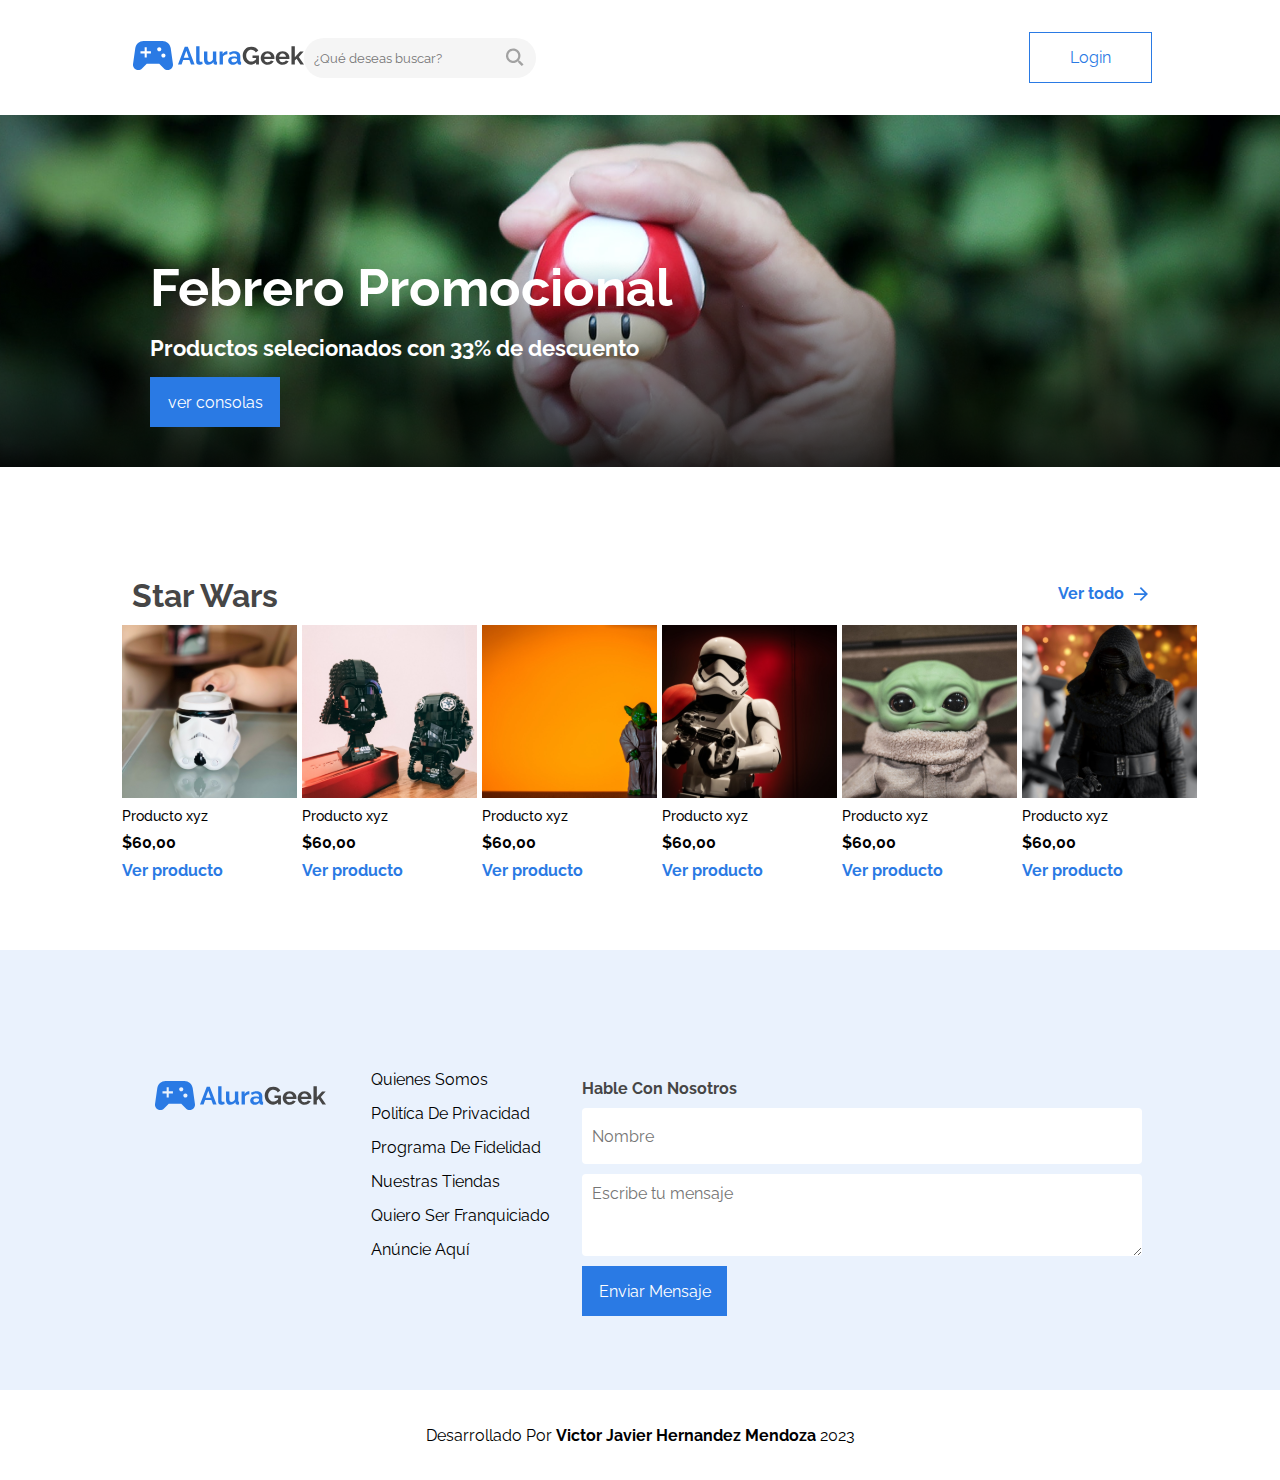
<file: index.html>
<!DOCTYPE html>
<html lang="es">

<head>
    <meta charset="UTF-8">
    <meta http-equiv="X-UA-Compatible" content="IE=edge">
    <meta name="viewport" content="width=device-width, initial-scale=1.0">
    <title>E-Commerce</title>
    <link rel="preconnect" href="https://fonts.googleapis.com">
    <link rel="preconnect" href="https://fonts.gstatic.com" crossorigin>
    <link
        href="https://fonts.googleapis.com/css2?family=Montserrat:wght@300;400;700&family=Open+Sans:wght@300;400;700&family=Raleway:ital,wght@0,100;0,200;0,300;0,400;0,700;1,500&display=swap"
        rel="stylesheet">
    <link rel="stylesheet" href="./css/reset.css">
    <link rel="stylesheet" href="./css/header.css">
    <link rel="stylesheet" href="./css/banner.css">
    <link rel="stylesheet" href="./css/productos.css">
    <link rel="stylesheet" href="./css/rodapie.css">
</head>

<body>
    <header>
        <ul class="contenedor">
            <li class="contenedor-logo">
                <img src="./resource/img/logo.svg" alt="alura geek">
            </li>
            <li class="contenedor-buscador">
                <input type="search" name="" id="buscar-text" placeholder="¿Qué deseas buscar?">
                <input class="btn-buscar" type="image" src="./resource/img/search.svg" alt="">
            </li>
            <li class="contenedor-login-header">
                <a class="btn-login" href="./login.html">Login</a>
            </li>
            <li class="contenedor-icono">
                <img src="./resource/img/icono-search.svg" alt="">
            </li>
        </ul>
    </header>
    <section class="banner">
        <h2 class="banner-titulo">febrero promocional</h2>
        <p class="banner-descripcion">Productos selecionados con 33% de descuento</p>
        <button class="banner-boton">ver consolas</button>
    </section>
    <section class="productos">
        <div class="productos-contenedor">
            <div class="productos-header">
                <ul class="header-items">
                    <li class="header-titulo">star wars</li>
                    <li class="header-link"><a href="#"><span>Ver todo</span> <img src="./resource/img/icono-flecha.svg"></a></li>
                </ul>
            </div>
            <div class="productos-body">
                <div class="producto">
                    <img src="./resource/img/productos/star-wars/sw-1.svg" alt="" class="producto-img">
                    <span class="producto-nombre">Producto xyz</span>
                    <span class="producto-precio">$60,00</span>
                    <a href="#" class="producto-ver">Ver producto</a>
                </div>
                <div class="producto">
                    <img src="./resource/img/productos/star-wars/sw-2.svg" alt="" class="producto-img">
                    <span class="producto-nombre">Producto xyz</span>
                    <span class="producto-precio">$60,00</span>
                    <a href="#" class="producto-ver">Ver producto</a>
                </div>
                <div class="producto">
                    <img src="./resource/img/productos/star-wars/sw-3.svg" alt="" class="producto-img">
                    <span class="producto-nombre">Producto xyz</span>
                    <span class="producto-precio">$60,00</span>
                    <a href="#" class="producto-ver">Ver producto</a>
                </div>
                <div class="producto">
                    <img src="./resource/img/productos/star-wars/sw-4.svg" alt="" class="producto-img">
                    <span class="producto-nombre">Producto xyz</span>
                    <span class="producto-precio">$60,00</span>
                    <a href="#" class="producto-ver">Ver producto</a>
                </div>
                <div class="producto">
                    <img src="./resource/img/productos/star-wars/sw-5.svg" alt="" class="producto-img">
                    <span class="producto-nombre">Producto xyz</span>
                    <span class="producto-precio">$60,00</span>
                    <a href="#" class="producto-ver">Ver producto</a>
                </div>
                <div class="producto">
                    <img src="./resource/img/productos/star-wars/sw-6.svg" alt="" class="producto-img">
                    <span class="producto-nombre">Producto xyz</span>
                    <span class="producto-precio">$60,00</span>
                    <a href="#" class="producto-ver">Ver producto</a>
                </div>
            </div>
        </div>
    </section>
    <footer class="rodapie">
        <div class="rodapie-empresa">
            <div class="logo-lista">
                <div class="rodapie-logo">
                    <img src="./resource/img/logo.svg" alt="logo">
                </div>
                <div class="rodapie-lista">
                    <li class="lista-item">quienes somos</li>
                    <li class="lista-item">politíca de privacidad</li>
                    <li class="lista-item">programa de fidelidad</li>
                    <li class="lista-item">nuestras tiendas</li>
                    <li class="lista-item">quiero ser franquiciado</li>
                    <li class="lista-item">anúncie aquí</li>
                </div>
            </div>
            <div class="rodapie-contacto">
                <form action="#">
                    <label class="contacto-titulo" for="">hable con nosotros</label>
                    <input class="contacto-nombre" type="text" placeholder="Nombre">
                    <textarea class="contacto-mensaje" name="" id="" cols="30" rows="10" placeholder="Escribe tu mensaje"></textarea>
                    <button class="contacto-boton">Enviar Mensaje</button>
                </form>
            </div>
        </div>
        <div class="rodapie-desarrollador">
            <span class="autor">Desarrollado por <b>Victor Javier Hernandez Mendoza</b> 2023</span>
        </div>
    </footer>
</body>
</html>
</file>
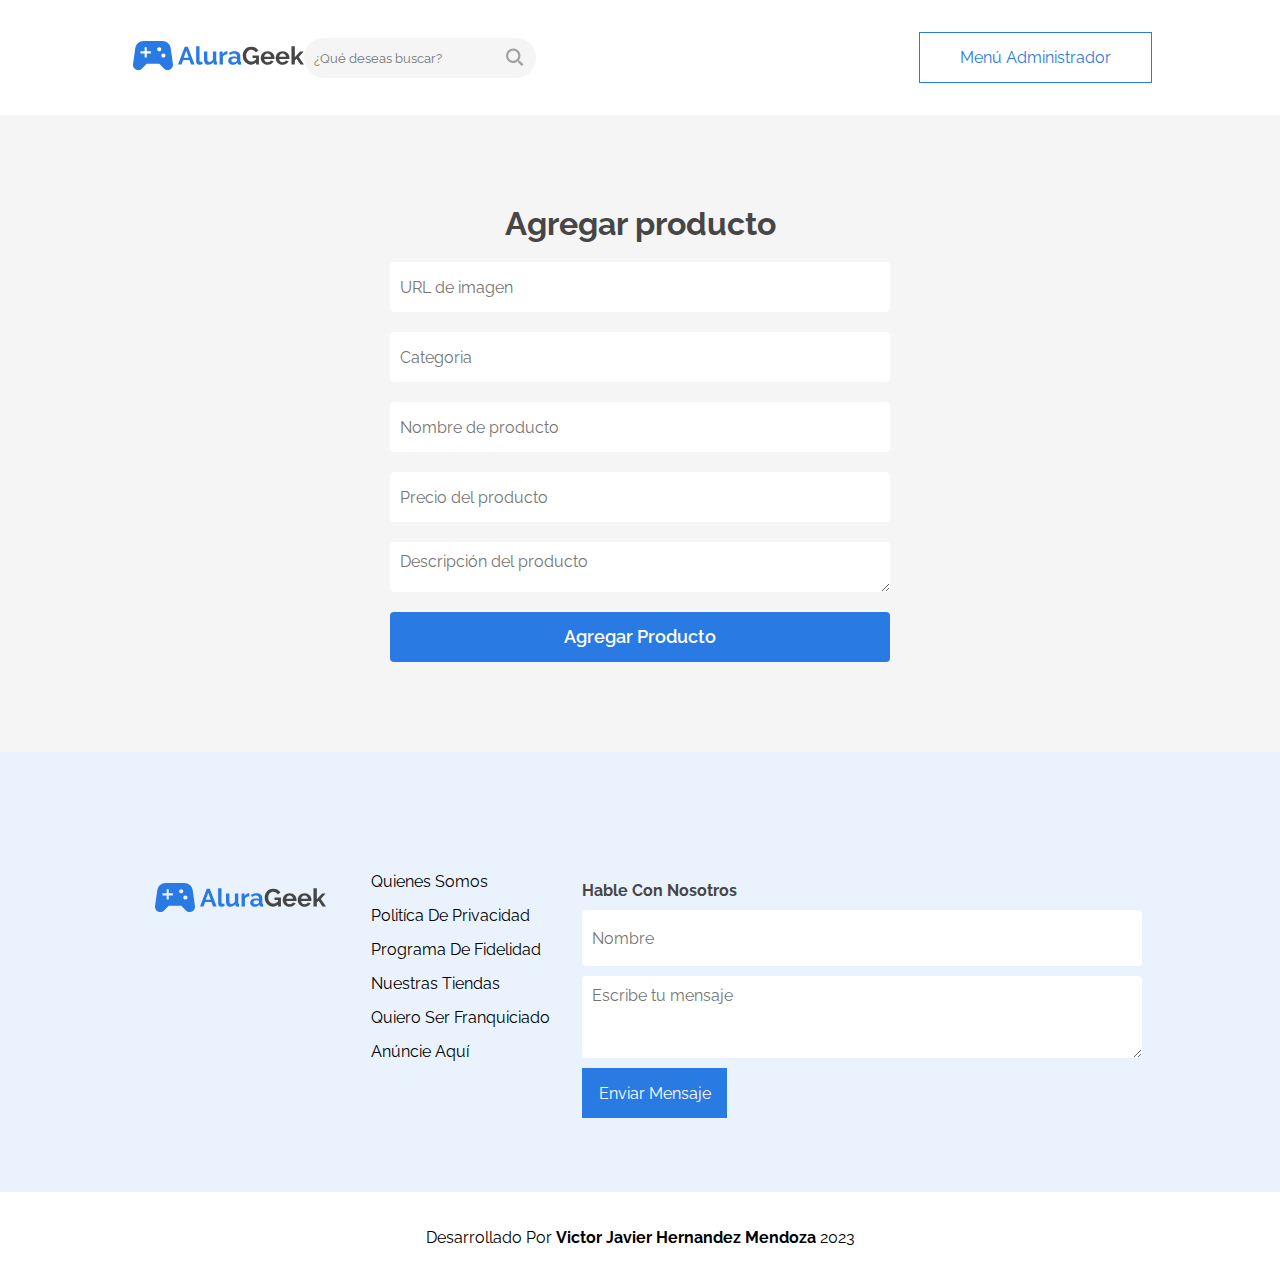
<file: agregar-producto.html>
<!DOCTYPE html>
<html lang="en">
<head>
    <meta charset="UTF-8">
    <meta http-equiv="X-UA-Compatible" content="IE=edge">
    <meta name="viewport" content="width=device-width, initial-scale=1.0">
    <title>Agregar Producto</title>
    <link
        href="https://fonts.googleapis.com/css2?family=Montserrat:wght@300;400;700&family=Open+Sans:wght@300;400;700&family=Raleway:ital,wght@0,100;0,200;0,300;0,400;0,700;1,500&display=swap"
        rel="stylesheet">
    <link rel="stylesheet" href="./css/reset.css">
    <link rel="stylesheet" href="./css/header.css">
    <link rel="stylesheet" href="./css/login/section-login.css">
    <link rel="stylesheet" href="./css/producto/agregar-producto.css">
    <link rel="stylesheet" href="./css/rodapie.css">
</head>

<body>
    <header>
        <ul class="contenedor">
            <li class="contenedor-logo">
                <img src="./resource/img/logo.svg" alt="alura geek">
            </li>
            <li class="contenedor-buscador">
                <input type="search" name="" id="buscar-text" placeholder="¿Qué deseas buscar?">
                <input class="btn-buscar" type="image" src="./resource/img/search.svg" alt="">
            </li>
            <li class="contenedor-login-header">
                <a class="btn-login" href="./productos.html">Menú Administrador</a>
            </li>
            <li class="contenedor-icono">
                <img src="./resource/img/icono-search.svg" alt="">
            </li>
        </ul>
    </header>
    <section class="contenedor-login">
        <form action="">
            <label class="login-titulo" for="">Agregar producto</label>
            <input class="login-item text-url" type="text" placeholder="URL de imagen">
            <input class="login-item text-categoria" type="text" placeholder="Categoria">
            <input class="login-item text-nombre" type="text" placeholder="Nombre de producto">
            <input class="login-item text-precio" type="number" placeholder="Precio del producto">
            <textarea class="login-item text-descricion" name="" id="" cols="30" rows="10"
                placeholder="Descripción del producto"></textarea>
            <a class="login-item login-boton" href="">Agregar Producto</a>
        </form>
    </section>
    <footer class="rodapie">
        <div class="rodapie-empresa">
            <div class="logo-lista">
                <div class="rodapie-logo">
                    <img src="./resource/img/logo.svg" alt="logo">
                </div>
                <div class="rodapie-lista">
                    <li class="lista-item">quienes somos</li>
                    <li class="lista-item">politíca de privacidad</li>
                    <li class="lista-item">programa de fidelidad</li>
                    <li class="lista-item">nuestras tiendas</li>
                    <li class="lista-item">quiero ser franquiciado</li>
                    <li class="lista-item">anúncie aquí</li>
                </div>
            </div>
            <div class="rodapie-contacto">
                <form action="#">
                    <label class="contacto-titulo" for="">hable con nosotros</label>
                    <input class="contacto-nombre" type="text" placeholder="Nombre">
                    <textarea class="contacto-mensaje" name="" id="" cols="30" rows="10"
                        placeholder="Escribe tu mensaje"></textarea>
                    <button class="contacto-boton">Enviar Mensaje</button>
                </form>
            </div>
        </div>
        <div class="rodapie-desarrollador">
            <span class="autor">Desarrollado por <b>Victor Javier Hernandez Mendoza</b> 2023</span>
        </div>
    </footer>
</body>
</html>
</file>
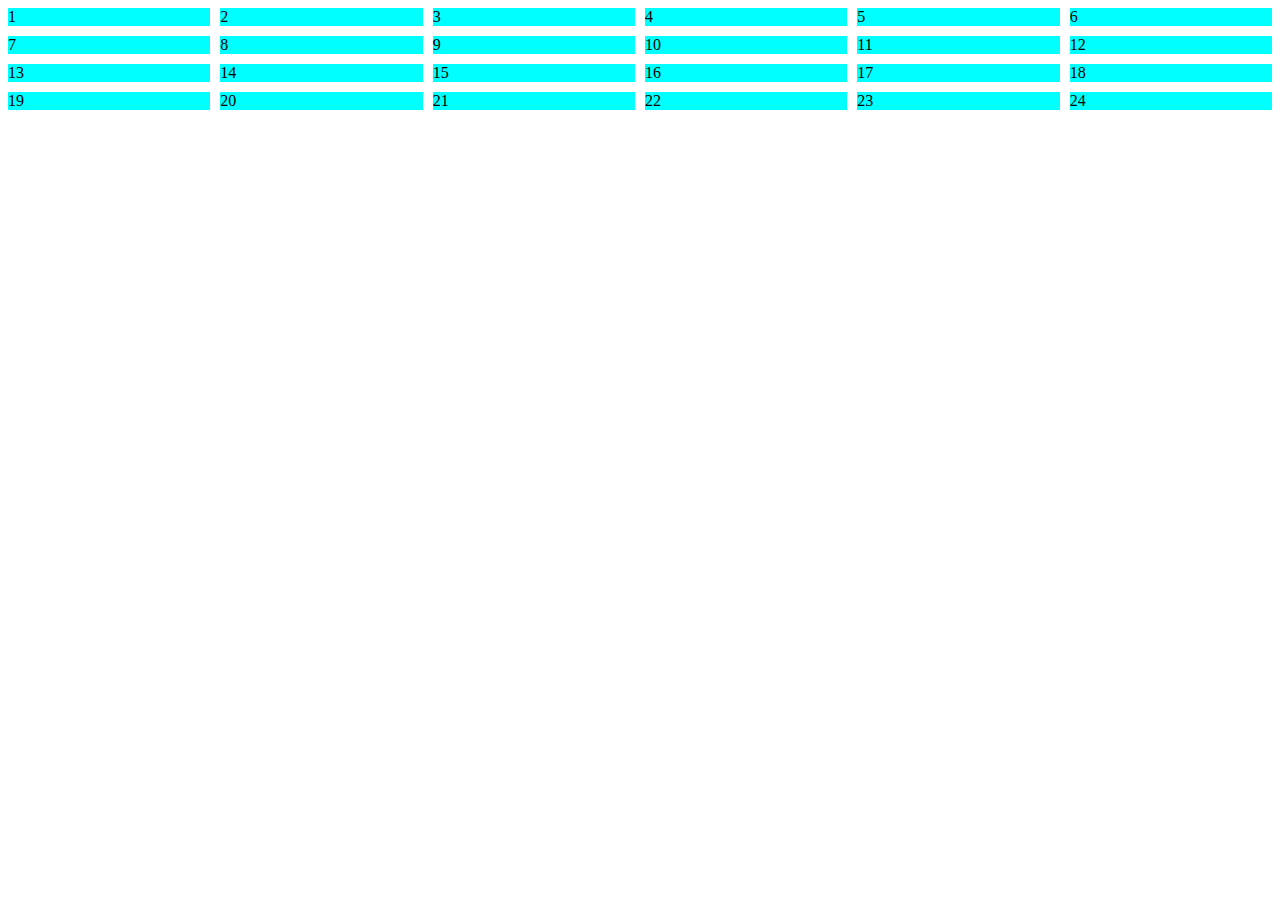
<file: grid.html>
<!DOCTYPE html>
<html lang="en">
<head>
    <meta charset="UTF-8">
    <meta http-equiv="X-UA-Compatible" content="IE=edge">
    <meta name="viewport" content="width=device-width, initial-scale=1.0">
    <title>Document</title>
    <link rel="stylesheet" href="./grid.css">
</head>
<body>
<div class="grid-container">
    <div class="item">1</div>
    <div class="item">2</div>
    <div class="item">3</div>
    <div class="item">4</div>
    <div class="item">5</div>
    <div class="item">6</div>
    <div class="item">7</div>
    <div class="item">8</div>
    <div class="item">9</div>
    <div class="item">10</div>
    <div class="item">11</div>
    <div class="item">12</div>
    <div class="item">13</div>
    <div class="item">14</div>
    <div class="item">15</div>
    <div class="item">16</div>
    <div class="item">17</div>
    <div class="item">18</div>
    <div class="item">19</div>
    <div class="item">20</div>
    <div class="item">21</div>
    <div class="item">22</div>
    <div class="item">23</div>
    <div class="item">24</div>
</div>
</body>
</html>
</file>
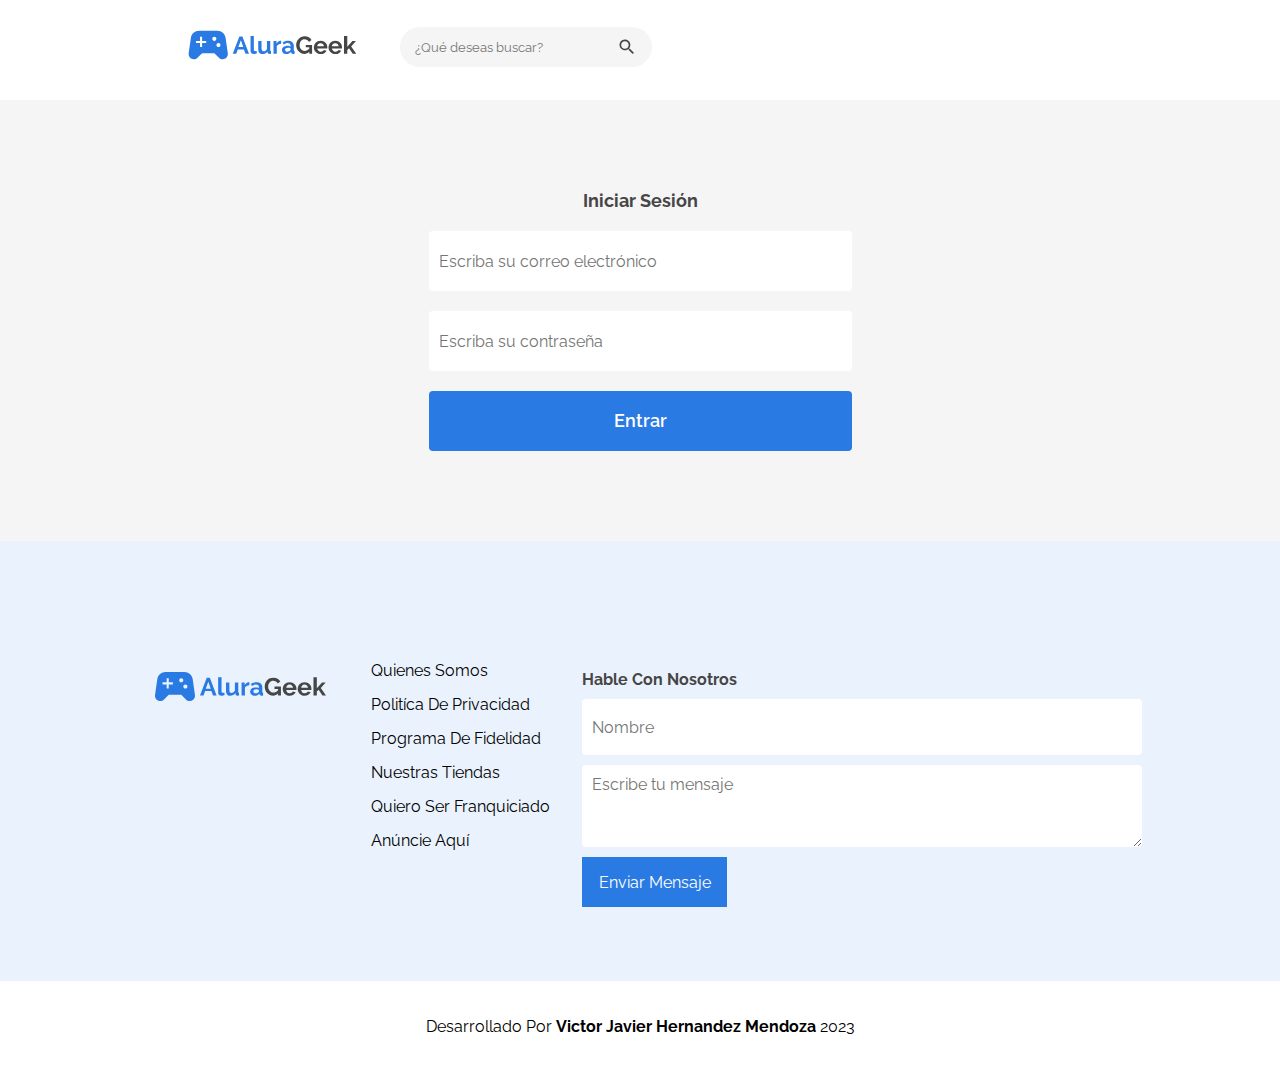
<file: login.html>
<!DOCTYPE html>
<html lang="en">

<head>
    <meta charset="UTF-8">
    <meta http-equiv="X-UA-Compatible" content="IE=edge">
    <meta name="viewport" content="width=device-width, initial-scale=1.0">
    <title>Login</title>
    <link
        href="https://fonts.googleapis.com/css2?family=Montserrat:wght@300;400;700&family=Open+Sans:wght@300;400;700&family=Raleway:ital,wght@0,100;0,200;0,300;0,400;0,700;1,500&display=swap"
        rel="stylesheet">
    <link rel="stylesheet" href="./css/reset.css">
    <link rel="stylesheet" href="./css/login/header-login.css">
    <link rel="stylesheet" href="./css/login/section-login.css">
    <link rel="stylesheet" href="./css/rodapie.css">
</head>

<body>
    <header class="header-login">
        <ul class="login-contenedor-busqueda">
            <li class="login-items logo-header">
                <img src="./resource/img/logo.svg" alt="">
            </li>
            <li class="login-items buscador">
                <input type="search" name="" id="login-busqueda" placeholder="¿Qué deseas buscar?">
                <input type="image" id="login-icono-busqueda" src="./resource/img/icono-search.svg" alt="">
            </li>
        </ul>
    </header>
    <section class="contenedor-login">
        <form action="">
            <label class="login-titulo" for="">Iniciar Sesión</label>
            <input class="login-item login-nombre" type="text" placeholder="Escriba su correo electrónico">
            <input class="login-item" type="item password" name="" id="login-password" placeholder="Escriba su contraseña">
            <a class="login-item login-boton" href="./productos.html">Entrar</a>
        </form>
    </section>
    <footer class="rodapie">
        <div class="rodapie-empresa">
            <div class="logo-lista">
                <div class="rodapie-logo">
                    <img src="./resource/img/logo.svg" alt="logo">
                </div>
                <div class="rodapie-lista">
                    <li class="lista-item">quienes somos</li>
                    <li class="lista-item">politíca de privacidad</li>
                    <li class="lista-item">programa de fidelidad</li>
                    <li class="lista-item">nuestras tiendas</li>
                    <li class="lista-item">quiero ser franquiciado</li>
                    <li class="lista-item">anúncie aquí</li>
                </div>
            </div>
            <div class="rodapie-contacto">
                <form action="#">
                    <label class="contacto-titulo" for="">hable con nosotros</label>
                    <input class="contacto-nombre" type="text" placeholder="Nombre">
                    <textarea class="contacto-mensaje" name="" id="" cols="30" rows="10" placeholder="Escribe tu mensaje"></textarea>
                    <button class="contacto-boton">Enviar Mensaje</button>
                </form>
            </div>
        </div>
        <div class="rodapie-desarrollador">
            <span class="autor">Desarrollado por <b>Victor Javier Hernandez Mendoza</b> 2023</span>
        </div>
    </footer>
</body>

</html>
</file>
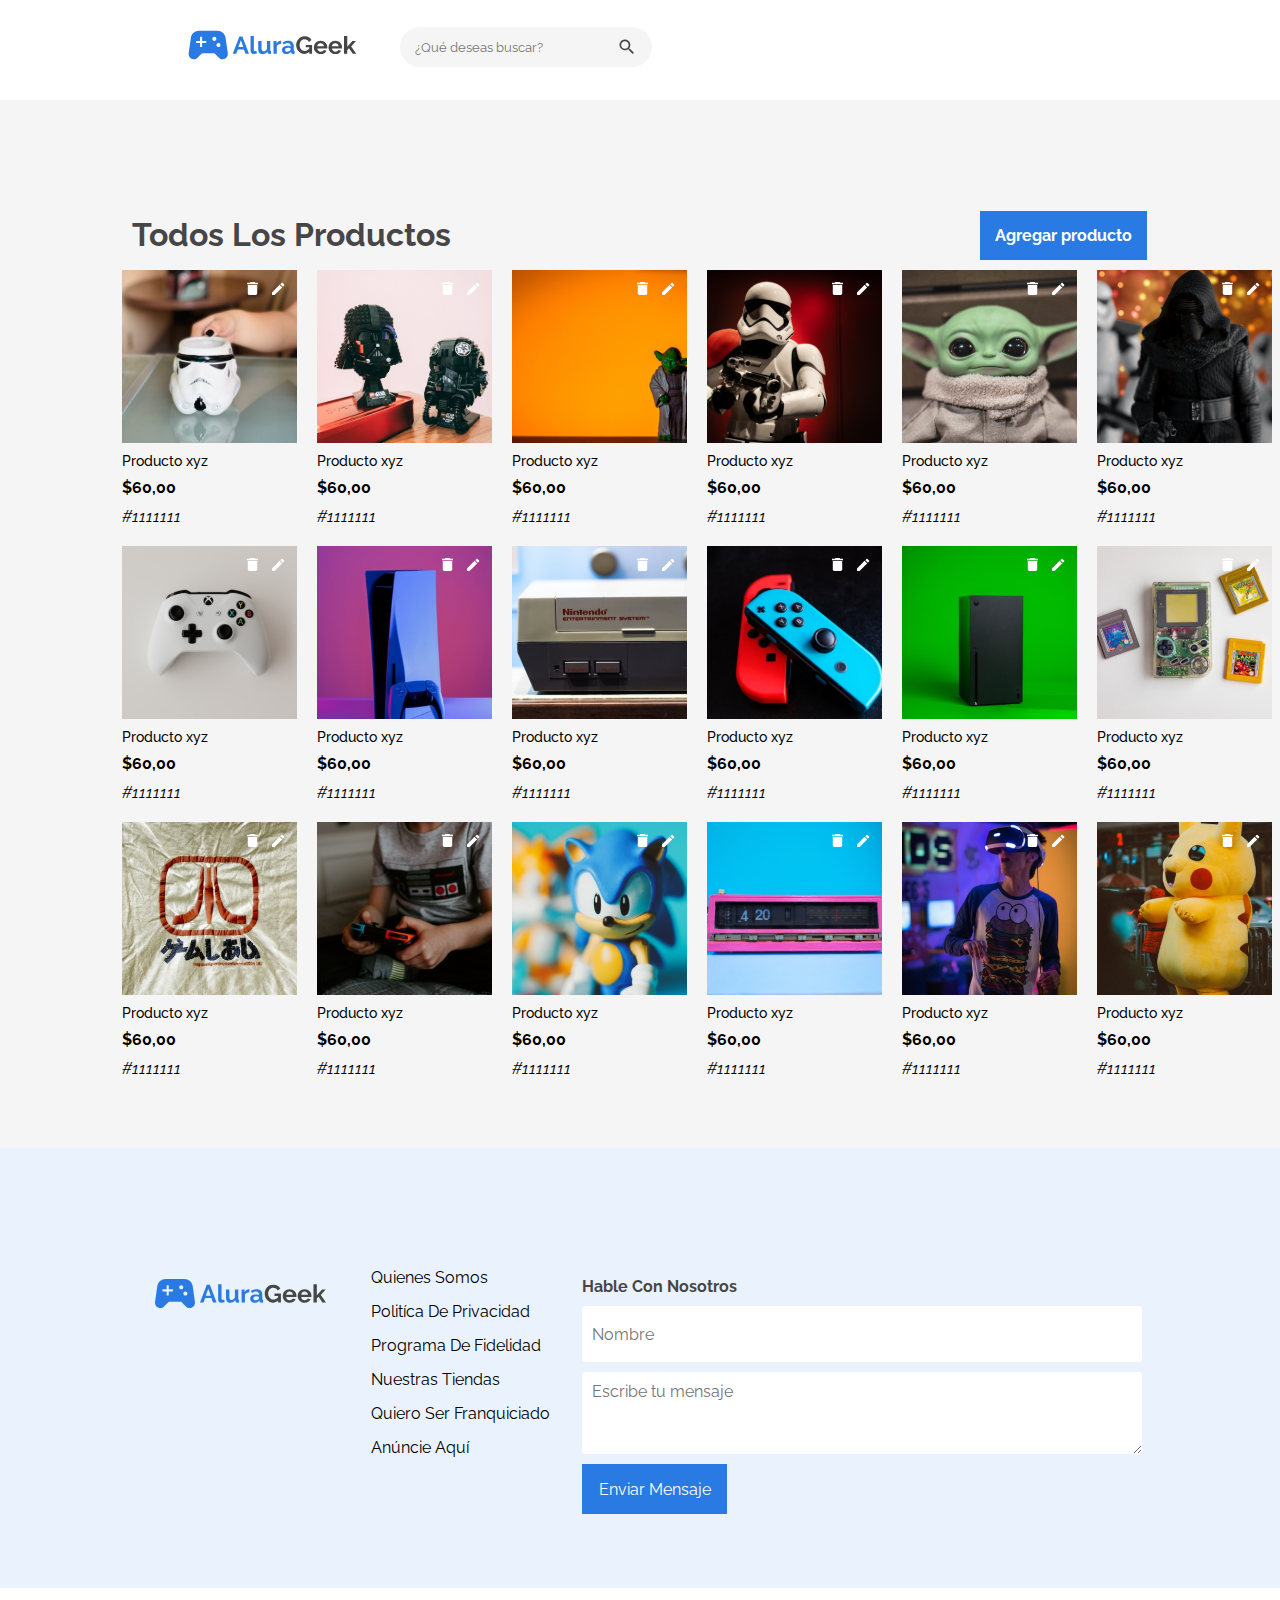
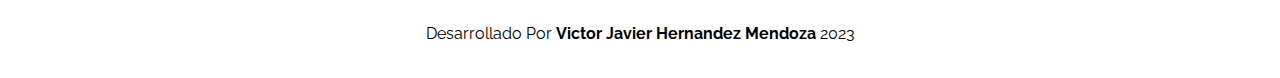
<file: productos.html>
<!DOCTYPE html>
<html lang="en">
<head>
    <meta charset="UTF-8">
    <meta http-equiv="X-UA-Compatible" content="IE=edge">
    <meta name="viewport" content="width=device-width, initial-scale=1.0">
    <title>productos</title>
    <link
        href="https://fonts.googleapis.com/css2?family=Montserrat:wght@300;400;700&family=Open+Sans:wght@300;400;700&family=Raleway:ital,wght@0,100;0,200;0,300;0,400;0,700;1,500&display=swap"
        rel="stylesheet">
    <link rel="stylesheet" href="./css/reset.css">
    <link rel="stylesheet" href="./css/productos.css">
    <link rel="stylesheet" href="./css/producto/productos-grid.css">
    <link rel="stylesheet" href="./css/login/header-login.css">
    <link rel="stylesheet" href="./css/rodapie.css">
</head>
<body>
    <header class="header-login">
        <ul class="login-contenedor-busqueda">
            <li class="login-items logo-header">
                <img src="./resource/img/logo.svg" alt="">
            </li>
            <li class="login-items buscador">
                <input type="search" name="" id="login-busqueda" placeholder="¿Qué deseas buscar?">
                <input type="image" id="login-icono-busqueda" src="./resource/img/icono-search.svg" alt="">
            </li>
        </ul>
    </header>
    <section class="productos">
        <div class="productos-contenedor">
            <div class="productos-header">
                <ul class="header-items">
                    <li class="header-titulo">Todos los productos</li>
                    <li class="header-link"><a href="./agregar-producto.html">Agregar producto</a></li>
                </ul>
            </div>
            <div class="productos-body">
                <div class="producto">
                    <img src="./resource/img/productos/star-wars/sw-1.svg" alt="" class="producto-img">
                    <span class="producto-nombre">Producto xyz</span>
                    <span class="producto-precio">$60,00</span>
                    <i class="">#1111111</i>
                    <ul class="producto-opciones">
                        <li class="producto-opcion"><input type="image" src="./resource/img/delete.svg" alt=""></li>
                        <li class="producto-opcion"><input type="image" src="./resource/img/pen.svg" alt=""></li>
                    </ul>
                </div>
                <div class="producto">
                    <img src="./resource/img/productos/star-wars/sw-2.svg" alt="" class="producto-img">
                    <span class="producto-nombre">Producto xyz</span>
                    <span class="producto-precio">$60,00</span>
                    <i class="">#1111111</i>
                    <ul class="producto-opciones">
                        <li class="producto-opcion"><input type="image" src="./resource/img/delete.svg" alt=""></li>
                        <li class="producto-opcion"><input type="image" src="./resource/img/pen.svg" alt=""></li>
                    </ul>
                </div>
                <div class="producto">
                    <img src="./resource/img/productos/star-wars/sw-3.svg" alt="" class="producto-img">
                    <span class="producto-nombre">Producto xyz</span>
                    <span class="producto-precio">$60,00</span>
                    <i class="">#1111111</i>
                    <ul class="producto-opciones">
                        <li class="producto-opcion"><input type="image" src="./resource/img/delete.svg" alt=""></li>
                        <li class="producto-opcion"><input type="image" src="./resource/img/pen.svg" alt=""></li>
                    </ul>
                </div>
                <div class="producto">
                    <img src="./resource/img/productos/star-wars/sw-4.svg" alt="" class="producto-img">
                    <span class="producto-nombre">Producto xyz</span>
                    <span class="producto-precio">$60,00</span>
                    <i class="">#1111111</i>
                    <ul class="producto-opciones">
                        <li class="producto-opcion"><input type="image" src="./resource/img/delete.svg" alt=""></li>
                        <li class="producto-opcion"><input type="image" src="./resource/img/pen.svg" alt=""></li>
                    </ul>
                </div>
                <div class="producto">
                    <img src="./resource/img/productos/star-wars/sw-5.svg" alt="" class="producto-img">
                    <span class="producto-nombre">Producto xyz</span>
                    <span class="producto-precio">$60,00</span>
                    <i class="">#1111111</i>
                    <ul class="producto-opciones">
                        <li class="producto-opcion"><input type="image" src="./resource/img/delete.svg" alt=""></li>
                        <li class="producto-opcion"><input type="image" src="./resource/img/pen.svg" alt=""></li>
                    </ul>
                </div>
                <div class="producto">
                    <img src="./resource/img/productos/star-wars/sw-6.svg" alt="" class="producto-img">
                    <span class="producto-nombre">Producto xyz</span>
                    <span class="producto-precio">$60,00</span>
                    <i class="">#1111111</i>
                    <ul class="producto-opciones">
                        <li class="producto-opcion"><input type="image" src="./resource/img/delete.svg" alt=""></li>
                        <li class="producto-opcion"><input type="image" src="./resource/img/pen.svg" alt=""></li>
                    </ul>
                </div>
                <div class="producto">
                    <img src="./resource/img/productos/consolas/c-1.svg" alt="" class="producto-img">
                    <span class="producto-nombre">Producto xyz</span>
                    <span class="producto-precio">$60,00</span>
                    <i class="">#1111111</i>
                    <ul class="producto-opciones">
                        <li class="producto-opcion"><input type="image" src="./resource/img/delete.svg" alt=""></li>
                        <li class="producto-opcion"><input type="image" src="./resource/img/pen.svg" alt=""></li>
                    </ul>
                </div>
                <div class="producto">
                    <img src="./resource/img/productos/consolas/c-2.svg" alt="" class="producto-img">
                    <span class="producto-nombre">Producto xyz</span>
                    <span class="producto-precio">$60,00</span>
                    <i class="">#1111111</i>
                    <ul class="producto-opciones">
                        <li class="producto-opcion"><input type="image" src="./resource/img/delete.svg" alt=""></li>
                        <li class="producto-opcion"><input type="image" src="./resource/img/pen.svg" alt=""></li>
                    </ul>
                </div>
                <div class="producto">
                    <img src="./resource/img/productos/consolas/c-3.svg" alt="" class="producto-img">
                    <span class="producto-nombre">Producto xyz</span>
                    <span class="producto-precio">$60,00</span>
                    <i class="">#1111111</i>
                    <ul class="producto-opciones">
                        <li class="producto-opcion"><input type="image" src="./resource/img/delete.svg" alt=""></li>
                        <li class="producto-opcion"><input type="image" src="./resource/img/pen.svg" alt=""></li>
                    </ul>
                </div>
                <div class="producto">
                    <img src="./resource/img/productos/consolas/c-4.svg" alt="" class="producto-img">
                    <span class="producto-nombre">Producto xyz</span>
                    <span class="producto-precio">$60,00</span>
                    <i class="">#1111111</i>
                    <ul class="producto-opciones">
                        <li class="producto-opcion"><input type="image" src="./resource/img/delete.svg" alt=""></li>
                        <li class="producto-opcion"><input type="image" src="./resource/img/pen.svg" alt=""></li>
                    </ul>
                </div>
                <div class="producto">
                    <img src="./resource/img/productos/consolas/c-5.svg" alt="" class="producto-img">
                    <span class="producto-nombre">Producto xyz</span>
                    <span class="producto-precio">$60,00</span>
                    <i class="">#1111111</i>
                    <ul class="producto-opciones">
                        <li class="producto-opcion"><input type="image" src="./resource/img/delete.svg" alt=""></li>
                        <li class="producto-opcion"><input type="image" src="./resource/img/pen.svg" alt=""></li>
                    </ul>
                </div>
                <div class="producto">
                    <img src="./resource/img/productos/consolas/c-6.svg" alt="" class="producto-img">
                    <span class="producto-nombre">Producto xyz</span>
                    <span class="producto-precio">$60,00</span>
                    <i class="">#1111111</i>
                    <ul class="producto-opciones">
                        <li class="producto-opcion"><input type="image" src="./resource/img/delete.svg" alt=""></li>
                        <li class="producto-opcion"><input type="image" src="./resource/img/pen.svg" alt=""></li>
                    </ul>
                </div>
                <div class="producto">
                    <img src="./resource/img/productos/otros/o-1.svg" alt="" class="producto-img">
                    <span class="producto-nombre">Producto xyz</span>
                    <span class="producto-precio">$60,00</span>
                    <i class="">#1111111</i>
                    <ul class="producto-opciones">
                        <li class="producto-opcion"><input type="image" src="./resource/img/delete.svg" alt=""></li>
                        <li class="producto-opcion"><input type="image" src="./resource/img/pen.svg" alt=""></li>
                    </ul>
                </div>
                <div class="producto">
                    <img src="./resource/img/productos/otros/o-2.svg" alt="" class="producto-img">
                    <span class="producto-nombre">Producto xyz</span>
                    <span class="producto-precio">$60,00</span>
                    <i class="">#1111111</i>
                    <ul class="producto-opciones">
                        <li class="producto-opcion"><input type="image" src="./resource/img/delete.svg" alt=""></li>
                        <li class="producto-opcion"><input type="image" src="./resource/img/pen.svg" alt=""></li>
                    </ul>
                </div>
                <div class="producto">
                    <img src="./resource/img/productos/otros/o-3.svg" alt="" class="producto-img">
                    <span class="producto-nombre">Producto xyz</span>
                    <span class="producto-precio">$60,00</span>
                    <i class="">#1111111</i>
                    <ul class="producto-opciones">
                        <li class="producto-opcion"><input type="image" src="./resource/img/delete.svg" alt=""></li>
                        <li class="producto-opcion"><input type="image" src="./resource/img/pen.svg" alt=""></li>
                    </ul>
                </div>
                <div class="producto">
                    <img src="./resource/img/productos/otros/o-4.svg" alt="" class="producto-img">
                    <span class="producto-nombre">Producto xyz</span>
                    <span class="producto-precio">$60,00</span>
                    <i class="">#1111111</i>
                    <ul class="producto-opciones">
                        <li class="producto-opcion"><input type="image" src="./resource/img/delete.svg" alt=""></li>
                        <li class="producto-opcion"><input type="image" src="./resource/img/pen.svg" alt=""></li>
                    </ul>
                </div>
                <div class="producto">
                    <img src="./resource/img/productos/otros/o-5.svg" alt="" class="producto-img">
                    <span class="producto-nombre">Producto xyz</span>
                    <span class="producto-precio">$60,00</span>
                    <i class="">#1111111</i>
                    <ul class="producto-opciones">
                        <li class="producto-opcion"><input type="image" src="./resource/img/delete.svg" alt=""></li>
                        <li class="producto-opcion"><input type="image" src="./resource/img/pen.svg" alt=""></li>
                    </ul>
                </div>
                <div class="producto">
                    <img src="./resource/img/productos/otros/o-6.svg" alt="" class="producto-img">
                    <span class="producto-nombre">Producto xyz</span>
                    <span class="producto-precio">$60,00</span>
                    <i class="">#1111111</i>
                    <ul class="producto-opciones">
                        <li class="producto-opcion"><input type="image" src="./resource/img/delete.svg" alt=""></li>
                        <li class="producto-opcion"><input type="image" src="./resource/img/pen.svg" alt=""></li>
                    </ul>
                </div>
            </div>
        </div>
    </section>
    <footer class="rodapie">
        <div class="rodapie-empresa">
            <div class="logo-lista">
                <div class="rodapie-logo">
                    <img src="./resource/img/logo.svg" alt="logo">
                </div>
                <div class="rodapie-lista">
                    <li class="lista-item">quienes somos</li>
                    <li class="lista-item">politíca de privacidad</li>
                    <li class="lista-item">programa de fidelidad</li>
                    <li class="lista-item">nuestras tiendas</li>
                    <li class="lista-item">quiero ser franquiciado</li>
                    <li class="lista-item">anúncie aquí</li>
                </div>
            </div>
            <div class="rodapie-contacto">
                <form action="#">
                    <label class="contacto-titulo" for="">hable con nosotros</label>
                    <input class="contacto-nombre" type="text" placeholder="Nombre">
                    <textarea class="contacto-mensaje" name="" id="" cols="30" rows="10" placeholder="Escribe tu mensaje"></textarea>
                    <button class="contacto-boton">Enviar Mensaje</button>
                </form>
            </div>
        </div>
        <div class="rodapie-desarrollador">
            <span class="autor">Desarrollado por <b>Victor Javier Hernandez Mendoza</b> 2023</span>
        </div>
    </footer>
</body>
</html>
</file>
<file: css/header.css>
header {
    width: 100%;
    height: 115px;
    display: flex;
    align-items: center;
}

.contenedor {
    width: 80%;
    margin: auto;
    display: flex;
    justify-content: space-between;
    align-items: center;
}

.contenedor li {
    list-style: none;
}

.contenedor-logo {
    flex: 1;
}

.contenedor-buscador {
    flex: 3;
    display: flex;
    width: 390px;
    height: 40px;
}

#buscar-text,
.btn-buscar {
    background-color: #f5f5f5;
    padding: 10px;
    border: none;

}

#buscar-text {
    margin-left: 0;
    border-radius: 20px 0px 0 20px;
}

.btn-buscar {
    margin-right: 0;
    border-radius: 0 20px 20px 0;
}

.contenedor-login-header {
    flex: 2;
    text-align: right;
}

.btn-login {
    text-decoration: none;
    padding: 15px 40px;
    background-color: transparent;
    color: #2A7AE4;
    font-family: 'Raleway';
    font-size: 16px;
    font-weight: 400;
    border: 1px solid #2A7AE4;
}

.contenedor-icono {
    display: none;
}

@media screen and (min-width:768px) and (max-width:1023px) {
    header {
        height: 72px;
    }
    .contenedor-buscador{
        flex: 2;
    }
    .contenedor {
        width: 90%;
    }

    .contenedor-logo img {
        height: 35px;
    }

    #buscar-text {
        width: 270px;
        padding: 8px 16px;
    }

    .btn-login {
        width: 166px;
        height: 40px;
        padding: 15px 50px;
    }
}

@media screen and (max-width:767px) {
    .contenedor {
        width: 100%;
    }

    .contenedor li {
        text-align: center;
    }

    .contenedor-logo {
        flex: 2;
    }

    .contenedor-logo img {
        width: 100px;
        height: 28px;
    }

    .contenedor-buscador {
        display: none;
    }

    .btn-buscar {
        background-color: transparent;
    }

    .contenedor-login-header {
        flex: 3;
    }

    .btn-login {
        font-size: 14px;
        padding: 10px 30px;
    }

    .contenedor-icono {
        display: block;
        flex: 1;
    }

    .contenedor-icono img {
        width: 24px;
        height: 24px;
    }
}
</file>
<file: css/banner.css>
.banner{
    width: 100%;
    height: 352px;
    background-image: url('../resource/img/banner-image.png');
    background-position: center;
    background-repeat: no-repeat;
    background-size: cover;
    color: white;
    font-family: Raleway;
    font-style: normal;
    display: flex;
    flex-direction: column;
    justify-content: end;
    gap: 16px;
}
.banner-titulo, .banner-descripcion, .banner-boton{
    margin-left: 150px;
}
.banner-titulo{
    text-transform: capitalize;
    font-size: 52px;
    font-weight: 700;
    line-height: 62px;
}
.banner-descripcion{
    font-size: 22px;
    font-weight: 700;
    line-height: 26px;
}
.banner-boton{
    width: 130px;
    height: 50px;
    margin-bottom: 40px;
    padding: 16px;
    background-color: #2a7ae4;
    border: none;
    color: white;
    font-size: 16px;
    font-weight: 400;
    line-height: 19px;
}

@media screen and (min-width:768px) and (max-width:1023px){
    .banner-titulo, .banner-descripcion, .banner-boton{
        margin-left: 30px;
    }
    .banner-boton{
        width: 120px;
        height: 40px;
        margin-bottom: 30px;
        padding: 12px 16px;
        font-size: 14px;
        font-weight: 600;
        line-height: 16px;
    }
}
@media screen and (max-width:767px){
    .banner{
        height: 192px;
        gap: 10px;
    }
    .banner-titulo, .banner-descripcion, .banner-boton{
        margin-left: 15px;
    }
    .banner-titulo{
        font-size: 22px;
        line-height: 25px;
    }
    .banner-descripcion{
        font-size: 14px;
        line-height: 16px;
    }
    .banner-boton{
        width: 100px;
        height: 35px;
        font-size: 12px;
        margin-bottom: 20px;
        padding: 0px 5px;
    }
}
</file>
<file: css/productos.css>
.productos {
    width: 100%;
    padding: 100px 0px 70px;
}

.productos-contenedor {
    width: 90%;
    margin: auto;
}

/*header productos*/
.productos-header {
    width: 90%;
    margin: auto;
}

.header-items {
    display: flex;
    justify-content: space-between;
    align-items: center;
    padding: 10px;
}

.header-items li {
    list-style: none;
    font-family: Raleway;
    font-weight: 700;
}

.header-titulo {
    font-size: 32px;
    line-height: 38px;
    color: #464646;
    text-transform: capitalize;
}

.header-link {
    width: 90px;
    height: 24px;
}

.header-link a {
    display: flex;
    align-items: center;
    justify-content: space-between;
    font-size: 16px;
    text-decoration: none;
    line-height: 19px;
    color: #2a7ae4;
}

.header-link img {
    height: 14px;
}

/* Body - Productos*/
.productos-body {
    width: 90%;
    box-sizing: border-box;
    margin: auto;
    display: grid;
    grid-template-columns: repeat(6, minmax(175px,200px));
    gap: 5px;
}

/* producto*/
.producto {
    width: 100%;
    display: flex;
    flex-direction: column;
    box-sizing: border-box;
    gap: 10px;

}

.producto-nombre {
    font-size: 14px;
    font-weight: 500;
    line-height: 16px;
}

.producto-precio {
    font-size: 16px;
    font-weight: 700;
    line-height: 18px;
}

.producto-ver {
    font-size: 16px;
    font-weight: 700;
    line-height: 18px;
    text-decoration: none;
    color: #2a7ae4;
}

.producto-opciones{
    display: flex;
    justify-content: flex-end;
    align-items: center;
    position: absolute;
    width: 100%;
    padding: 5px;
}
.producto-opcion{
    list-style: none;
    margin: 5px 7px;
}
.producto-opcion input{
    height: 13px;
}
@media screen and (min-width:768px) and (max-width:1023px) {
    .productos {
        padding: 80px 0px 50px;
    }

    .productos-contenedor {
        width: 90%;
    }

    /*header productos*/
    .productos-header, .productos-body {
        width: 100%;
    }

    .header-titulo {
        font-size: 22px;
        line-height: 25px;
    }

    .header-link a {
        line-height: 18px;
    }

    /* Body - Productos*/
    .productos-body {
        width: 95%;
        grid-template-columns: repeat(4, minmax(175px,190px));
    }
    .producto:nth-child(5) {
        display: none;
    }

    .producto:nth-child(6) {
        display: none;
    }
}

@media screen and (max-width:767px) {
    .productos {
        padding: 60px 5px 30px;
    }

    .productos-contenedor {
        width: 100%;
    }

    /*header productos*/
    .productos-header {
        width: 90%;
    }

    .header-link a {
        line-height: 16px;
    }

    /* Body - Productos*/
    .productos-body {
        width: 90%;
        grid-template-columns: repeat(2, minmax(175px,185px));
    }

    /* producto*/
    .producto img {
        width: 155px;
        height: 174px;
    }

    .producto:nth-child(5) {
        display: none;
    }

    .producto:nth-child(6) {
        display: none;
    }
}
</file>
<file: css/rodapie.css>
.rodapie {
    background-color: #EAF2FD;
    padding: 70px 0 0;
    font-family: Raleway;
    text-transform: capitalize;
}

.rodapie-empresa {
    display: flex;
    width: 80%;
    padding: 50px 0;
    height: 370px;
    margin: auto;
    justify-content: space-between;
    align-items: start;
}

.logo-lista {
    flex: 2;
    display: flex;
    justify-content: space-around;
}

.rodapie-logo {
    text-align: center;
}

.rodapie-lista {
    display: flex;
    flex-direction: column;
    gap: 15px;
}

.rodapie-lista li {
    list-style: none;
}

.rodapie-contacto {
    flex: 1;
    box-sizing: border-box;
}

.rodapie-contacto form {
    display: flex;
    flex-direction: column;
    box-sizing: border-box;
    gap: 10px;
    padding: 10px;
}

.contacto-titulo {
    width: 100%;
    font-size: 16px;
    font-weight: 700;
    line-height: 18px;
    color: #464646;
}

.contacto-nombre,
.contacto-mensaje {
    border-radius: 4px;
    padding: 10px;
    border: none;
    width: 560px;
    font-size: 16px;
    font-weight: 400;
    line-height: 20px;
}

.contacto-nombre {
    height: 56px;
}

.contacto-mensaje {
    height: 82px;
}

.contacto-boton {
    width: 145px;
    height: 50px;
    background-color: #2a7ae4;
    font-size: 16px;
    color: #FFF;
    border: none;
}

.rodapie-desarrollador {
    background-color: #FFF;
    height: 90px;
    box-sizing: border-box;
    display: flex;
    justify-content: center;
    align-items: center;
    padding: 10px;
}

@media screen and (min-width:768px) and (max-width:1023px) {
    .rodapie {
        padding: 55px 0 0;
    }

    .rodapie-empresa {
        width: 90%;
        height: 370px;
    }

    .logo-lista {
        flex: 2;
        flex-direction: column;
    }

    .rodapie-logo {
        text-align: left;
    }

    .rodapie-lista {
        flex: 1;
        gap: 20px;
    }

    .rodapie-contacto {
        flex: 3;
    }

    .contacto-nombre,
    .contacto-mensaje,
    .contacto-boton {
        width: auto;
    }

    .rodapie-desarrollador {
        padding: 10px;
        height: 100px;
    }
}

@media screen and (max-width:767px) {
    .rodapie {
        height: auto;
        padding: 10px 0 0;
    }

    .rodapie-empresa {
        width: 100%;
        height: 700px;
        flex-direction: column;
    }

    .logo-lista {
        flex-direction: column;
        margin: 0 auto 20px;
    }

    .rodapie-logo {
        text-align: left;
    }

    .rodapie-logo img {
        height: 70px;
    }

    .rodapie-lista {
        gap: 20px;
        text-align: center;
    }

    .rodapie-contacto {
        width: 90%;
        margin: auto;
    }

    .contacto-nombre,
    .contacto-mensaje,
    .contacto-boton {
        width: 100%;
    }

    .rodapie-desarrollador {
        margin-top: 10px;
        height: 60px;
        font-size: 14px;
    }
}
</file>
<file: css/login/section-login.css>
.contenedor-login{
    background-color: #f5f5f5;
    padding: 90px 0;
    font-family: Raleway;
}
.contenedor-login form{
    width: 430px;
    height: 3*63px;
    margin: 0 auto;
    display: flex;
    align-items: center;
    flex-direction: column;
    gap: 20px;
}
.login-titulo{
    font-size: 18px;
    font-style: normal;
    font-weight: 700;
    line-height: 21px;
    color: #464646;
}
.login-item{
    width: 423px;
    height: 60px;
    border: none;
    border-radius: 4px;
    padding: 10px;
    font-size: 16px;
    font-weight: 400;
    line-height: 20px;
}
.login-boton{
    text-decoration: none;
    display: flex;
    justify-content: center;
    align-items: center;
    background-color: #2a7ae4;
    color: white;
    font-size: 18px;
    font-weight: 600;
    line-height: 18px;
}
@media screen and (min-width:768px) and (max-width:1023px) {
    .login-titulo{
        font-size: 16px;
        line-height: 18px;
    }
    .login-item{
        width: 80%;
        height: 41px;
    }
    .login-boton{
        width: 80%;
        height: 40px;
        font-size: 14px;
        line-height: 16px;
    }
}

@media screen and (max-width:767px) {
    .contenedor-login form{
        width: 90%;
        height: 3*63px;
        margin: 0 auto;
        display: flex;
        align-items: center;
        flex-direction: column;
        gap: 20px;
    }
    .login-boton{
        width: 110px;
        height: 40px;
        font-size: 12px;
    }.login-item{
        width: 90%;
        height: 41px;
    }
}
</file>
<file: css/producto/agregar-producto.css>
.contenedor-login{
    width: 100%;
}
.login-titulo {
    font-size: 32px;
    font-weight: 700;
    line-height: 37px;
}

.login-item {
    width: 500px;
    height: 50px;
}
@media screen and (min-width:768px) and (max-width:1023px) {
    .contenedor-login form{
        width: 80%;
    }
    .login-item {
        width: 90%;
    }
}

@media screen and (max-width:767px) {
    .contenedor-login form{
        width: 90%;
    }
    .login-item {
        width: 90%;
    }
}
</file>
<file: grid.css>
/* Cuadrícula de 6 columnas */
.grid-container {
    display: grid;
    grid-template-columns: repeat(6, 1fr);
    /* 6 columnas de igual ancho */
    grid-gap: 10px;
    /* Espacio entre elementos */
}
.item {
    background-color: aqua;
}

/* Media queries para dispositivos móviles y tabletas */
@media screen and (max-width: 768px) {

    /* 4 columnas para tabletas */
    .grid-container {
        grid-template-columns: repeat(4, 1fr);
    }
}

@media screen and (max-width: 480px) {

    /* 2 columnas para celulares */
    .grid-container {
        grid-template-columns: repeat(2, 1fr);
    }
}
</file>
<file: css/login/header-login.css>
.header-login{
    width: 100%;
    height: 100px;
}
.login-contenedor-busqueda{
    width: 75%;
    margin: auto;
    display: flex;
    align-items: center;
}
.login-items{
    list-style: none;
    margin: 20px;
}
.logo-header img{
    width: 180px;
    height: 50px;
}
.buscador {
    width: 393;
    height: 40px;
    display: flex;
    align-items: center;
}
#login-busqueda, #login-icono-busqueda{
    height: 40px;
    background-color: #f5f5f5;
    border: none;
    padding: 10px 15px;
}
#login-busqueda{
    border-radius: 20px 0 0 20px;
}
#login-icono-busqueda{
    height: 40px;
    border-radius: 0 20px 20px 0;
}
@media screen and (min-width:768px) and (max-width:1023px) {
    .login-contenedor-busqueda{
        width: 100%;
    }
}

@media screen and (max-width:767px) {
    .login-contenedor-busqueda{
        width: 100%;
        justify-content: space-between;
        margin: 0;
    }
    #login-busqueda{
        display: none;
    }
    #login-icono-busqueda{
        background-color: transparent;
        height: 50px;
        padding: 0;
    }
}
</file>
<file: css/producto/productos-grid.css>
.productos{
    background-color: #f5f5f5;
}
.header-link {
    width: 170px;
    height: 50px;
    display: flex;
    justify-content: center;
    align-items: center;
}

.header-link a {
    padding: 15px;
    background-color: #2a7ae4;
    color: white;
}

.producto {
    flex: 1;
    position: relative;
}
.productos-body{
    gap: 20px;
}
@media screen and (min-width:768px) and (max-width:1023px) {
    .producto {
        flex-basis: calc(25% - 10px);
    }
}

@media screen and (max-width:767px) {
    .producto{
        margin: 5px;
    }
    .producto img{
        width: 100%;
    }
    .header-items{
        flex-direction: column;
        gap: 10px;
        text-align: left;
    }
    .header-titulo{
        width: 100%;
        font-size: 22px;
    }
    .header-link{
        width: 100%;
    }
}
</file>
